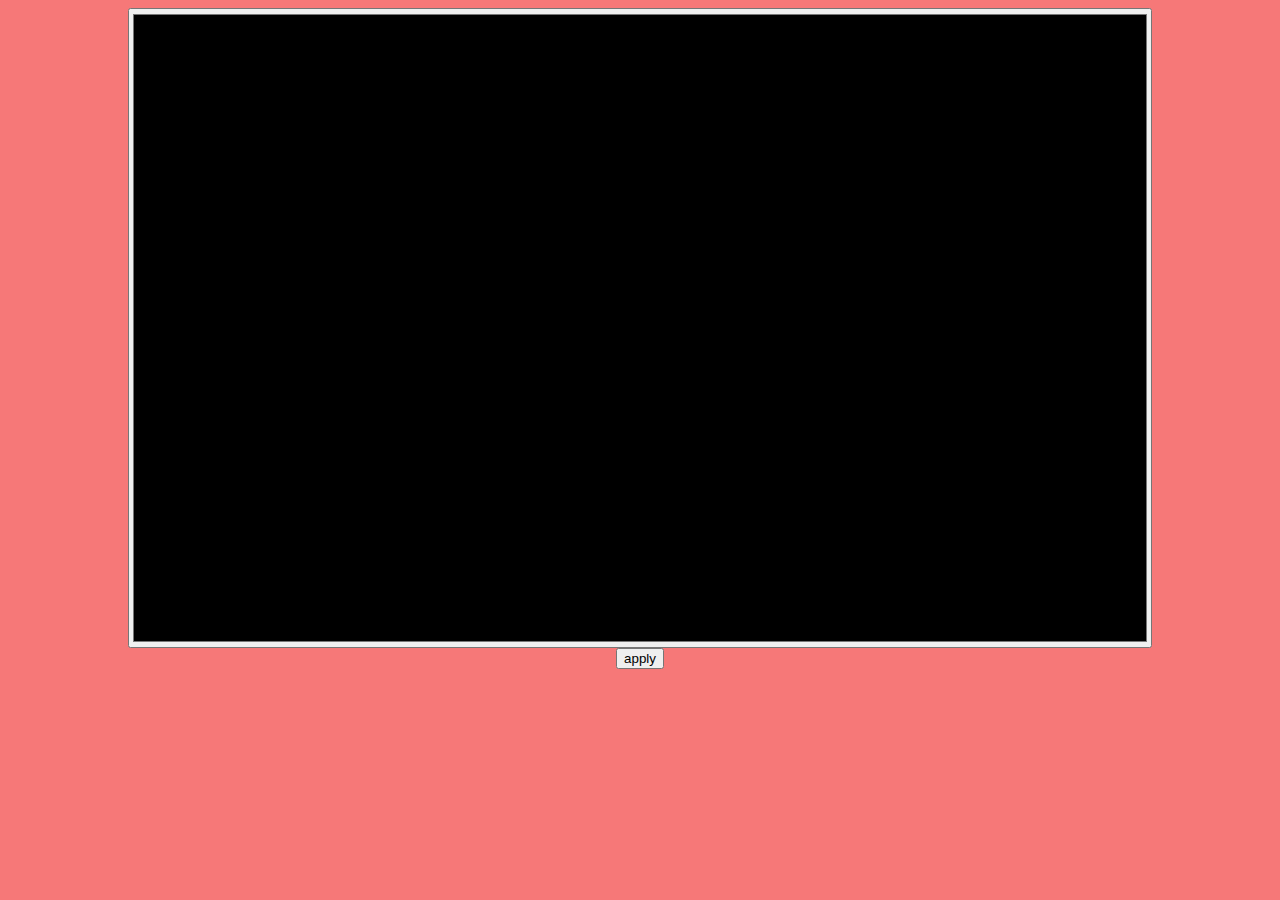
<file: scripts/colorPicker/frontend/index.html>
<!DOCTYPE html>
<html lang="en">

<head>
  <meta charset="UTF-8">
  <meta name="viewport" content="width=device-width, initial-scale=1.0">
  <title>hello</title>
  <link rel="stylesheet" href="style.css">
</head>

<body>

<div>

    <input type='color' onchange='pywebview.api.setColor()'>

<button>apply</button>
</div>
  <script src="js.js">
  </script>
</body>

</html>
</file>
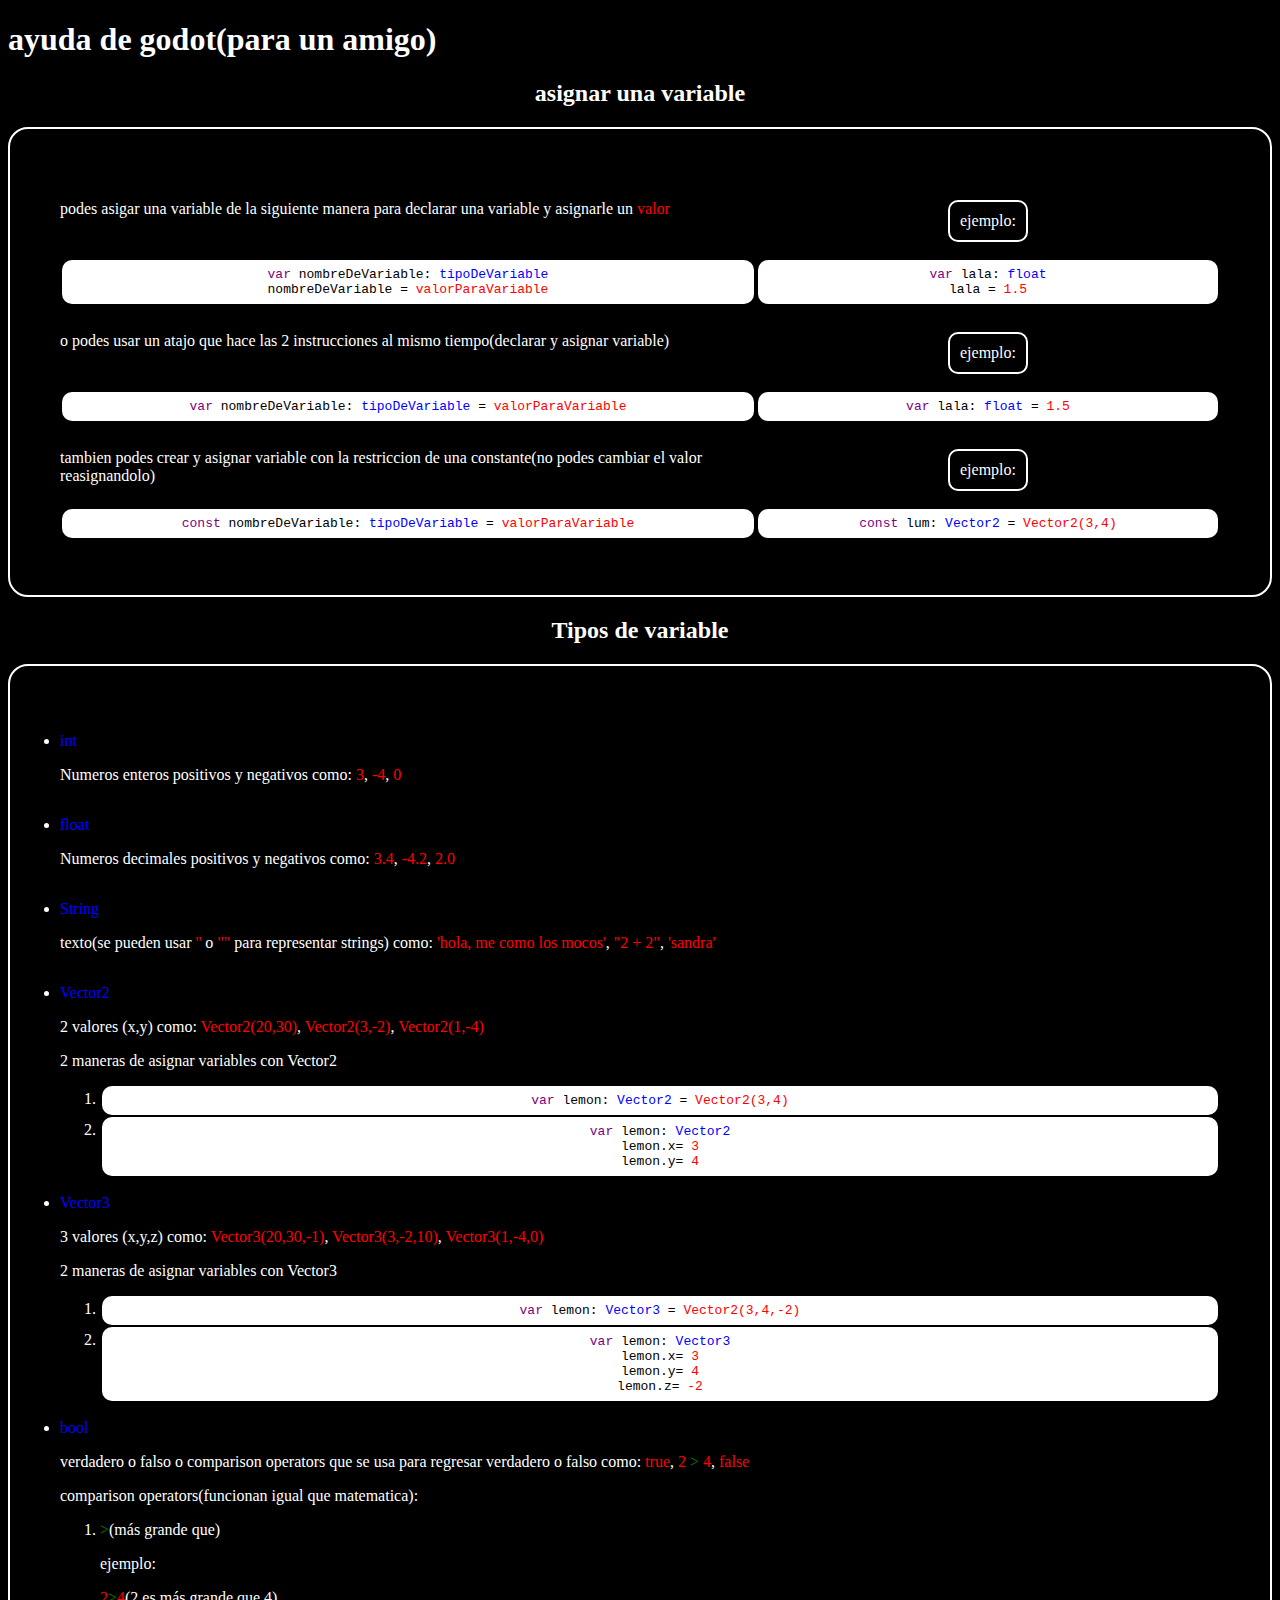
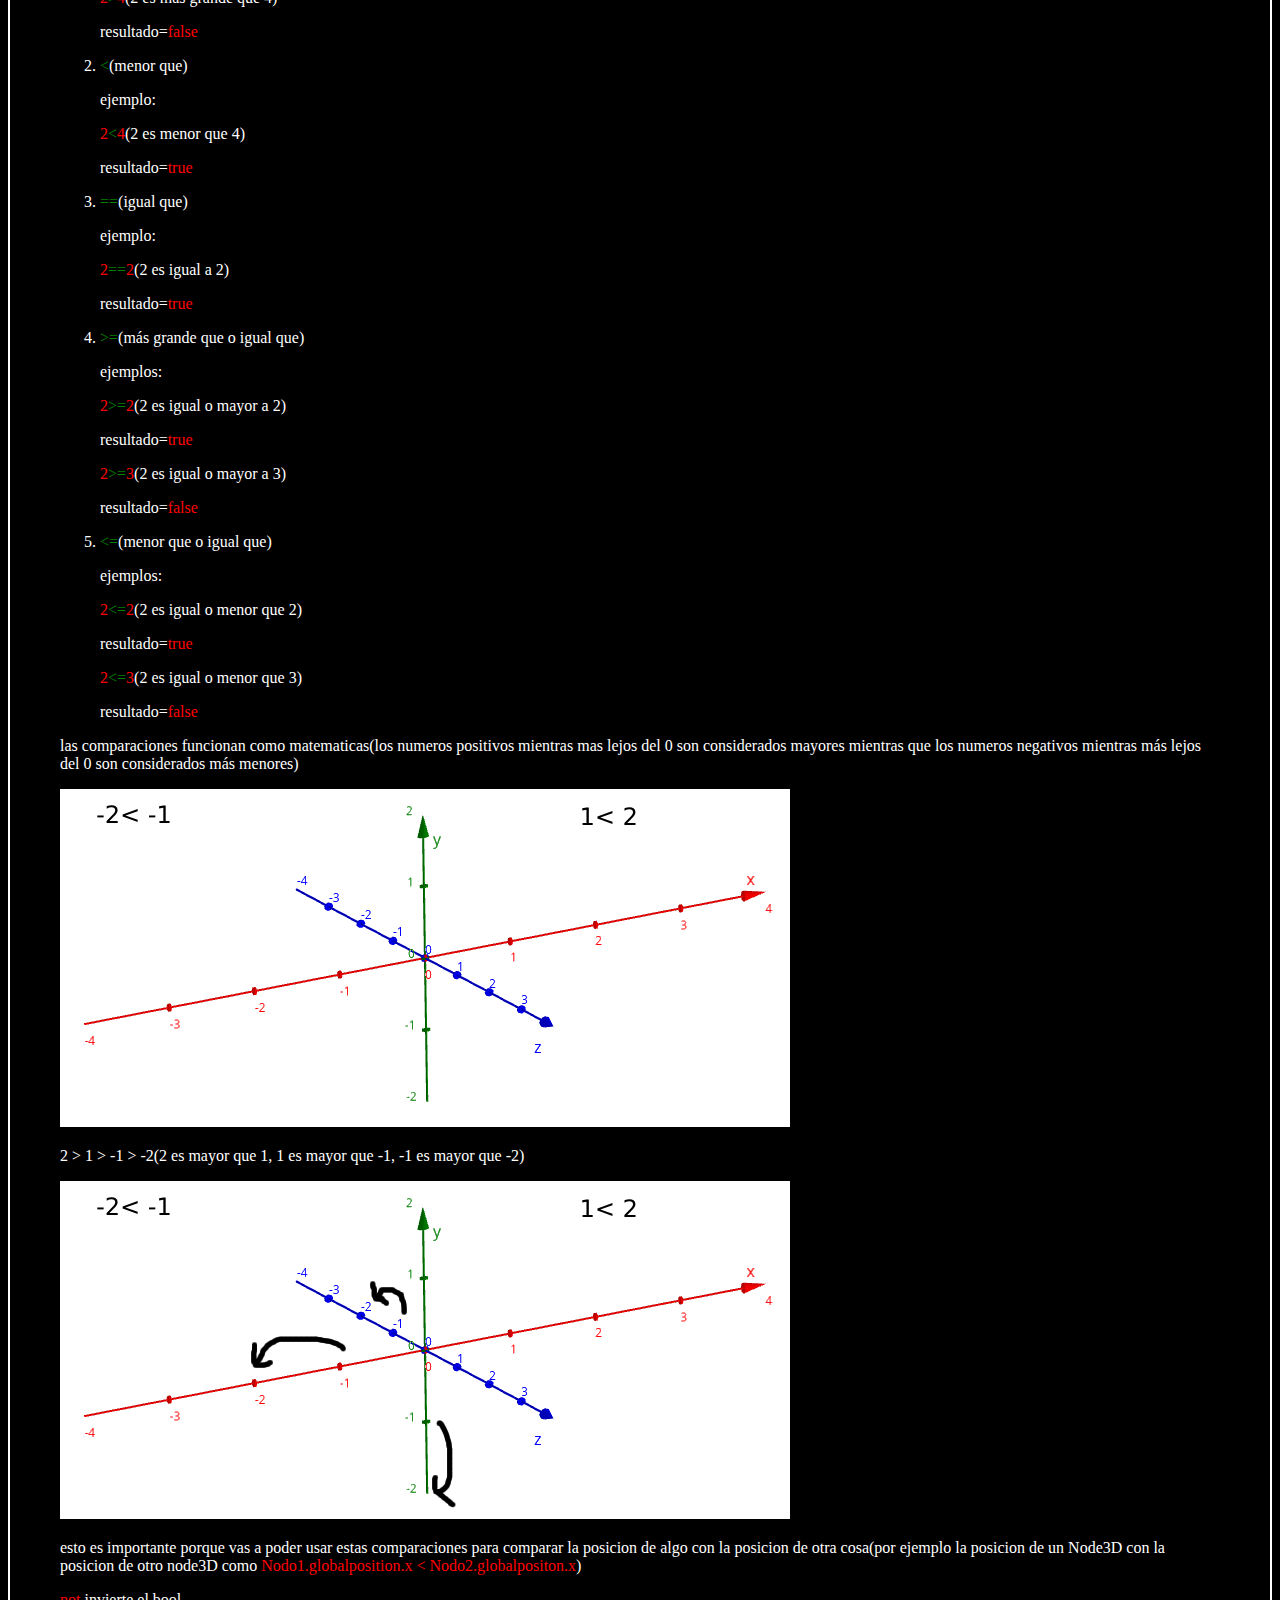
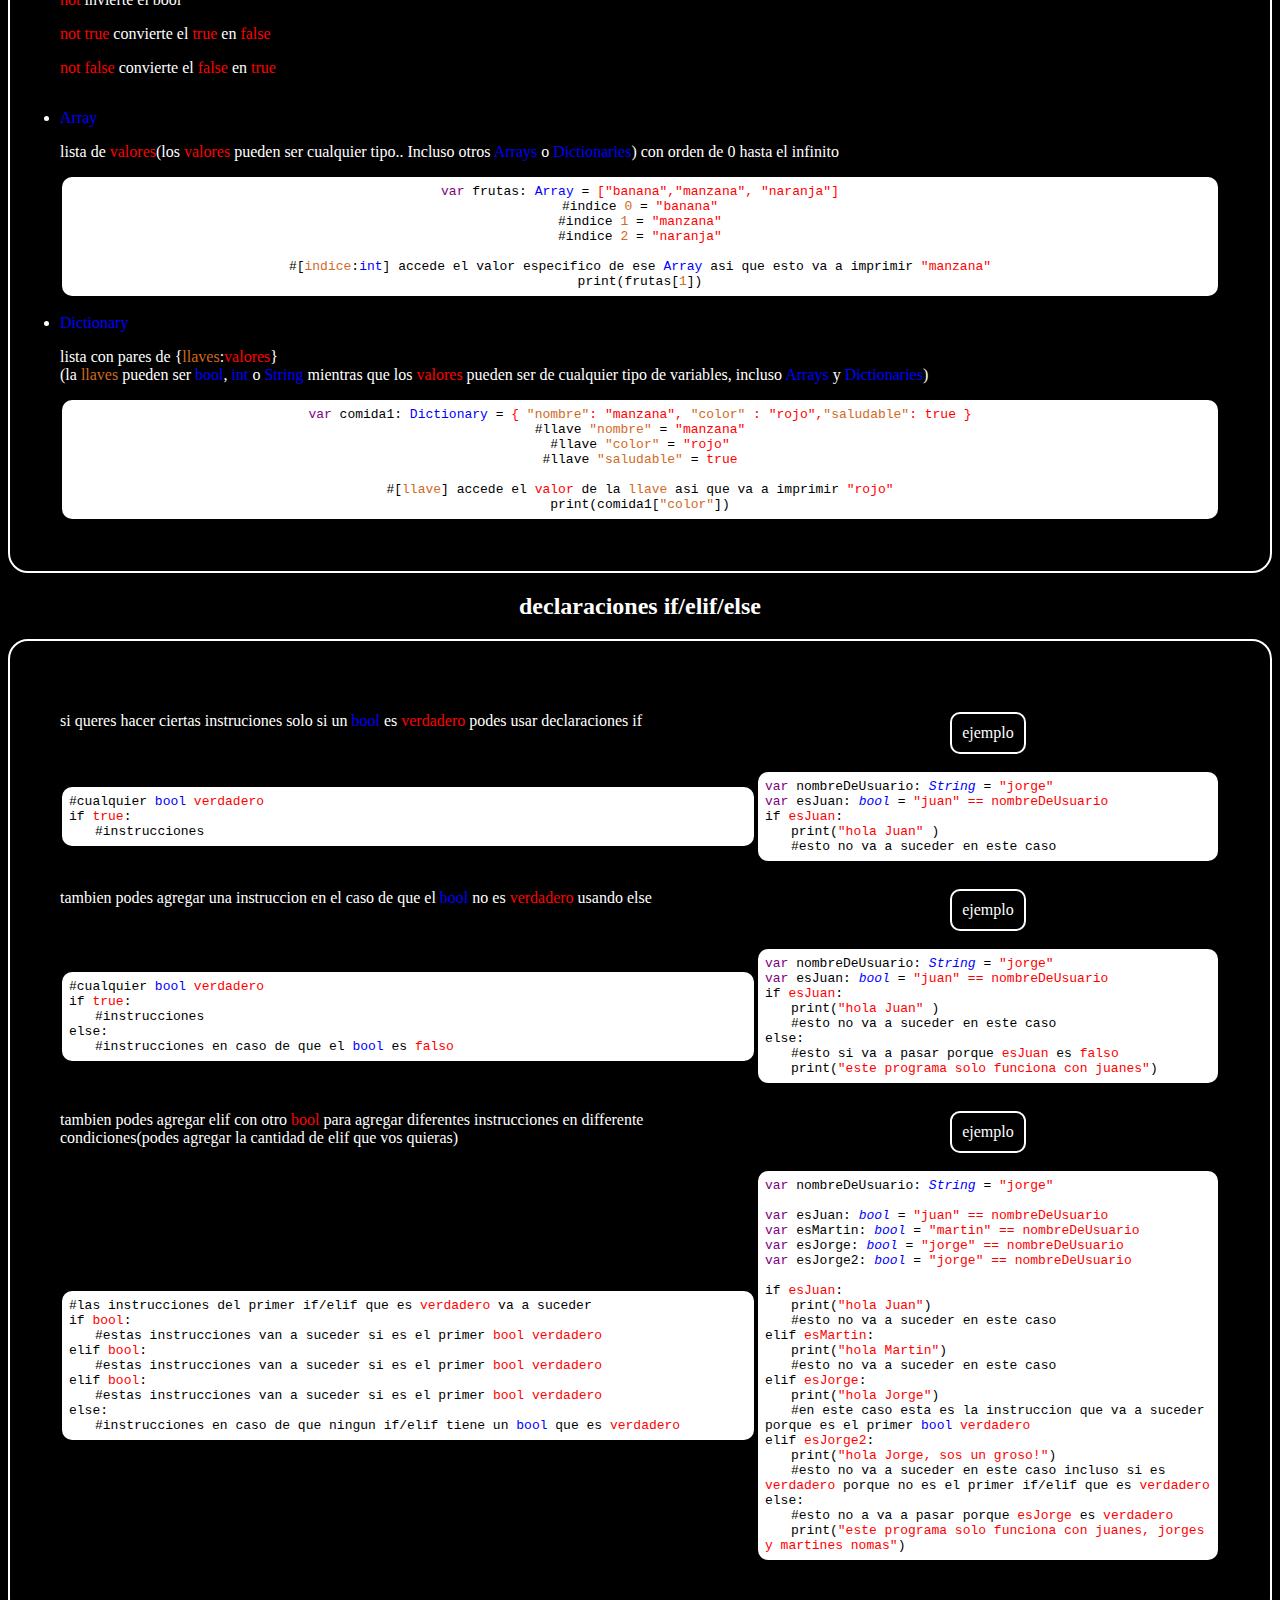
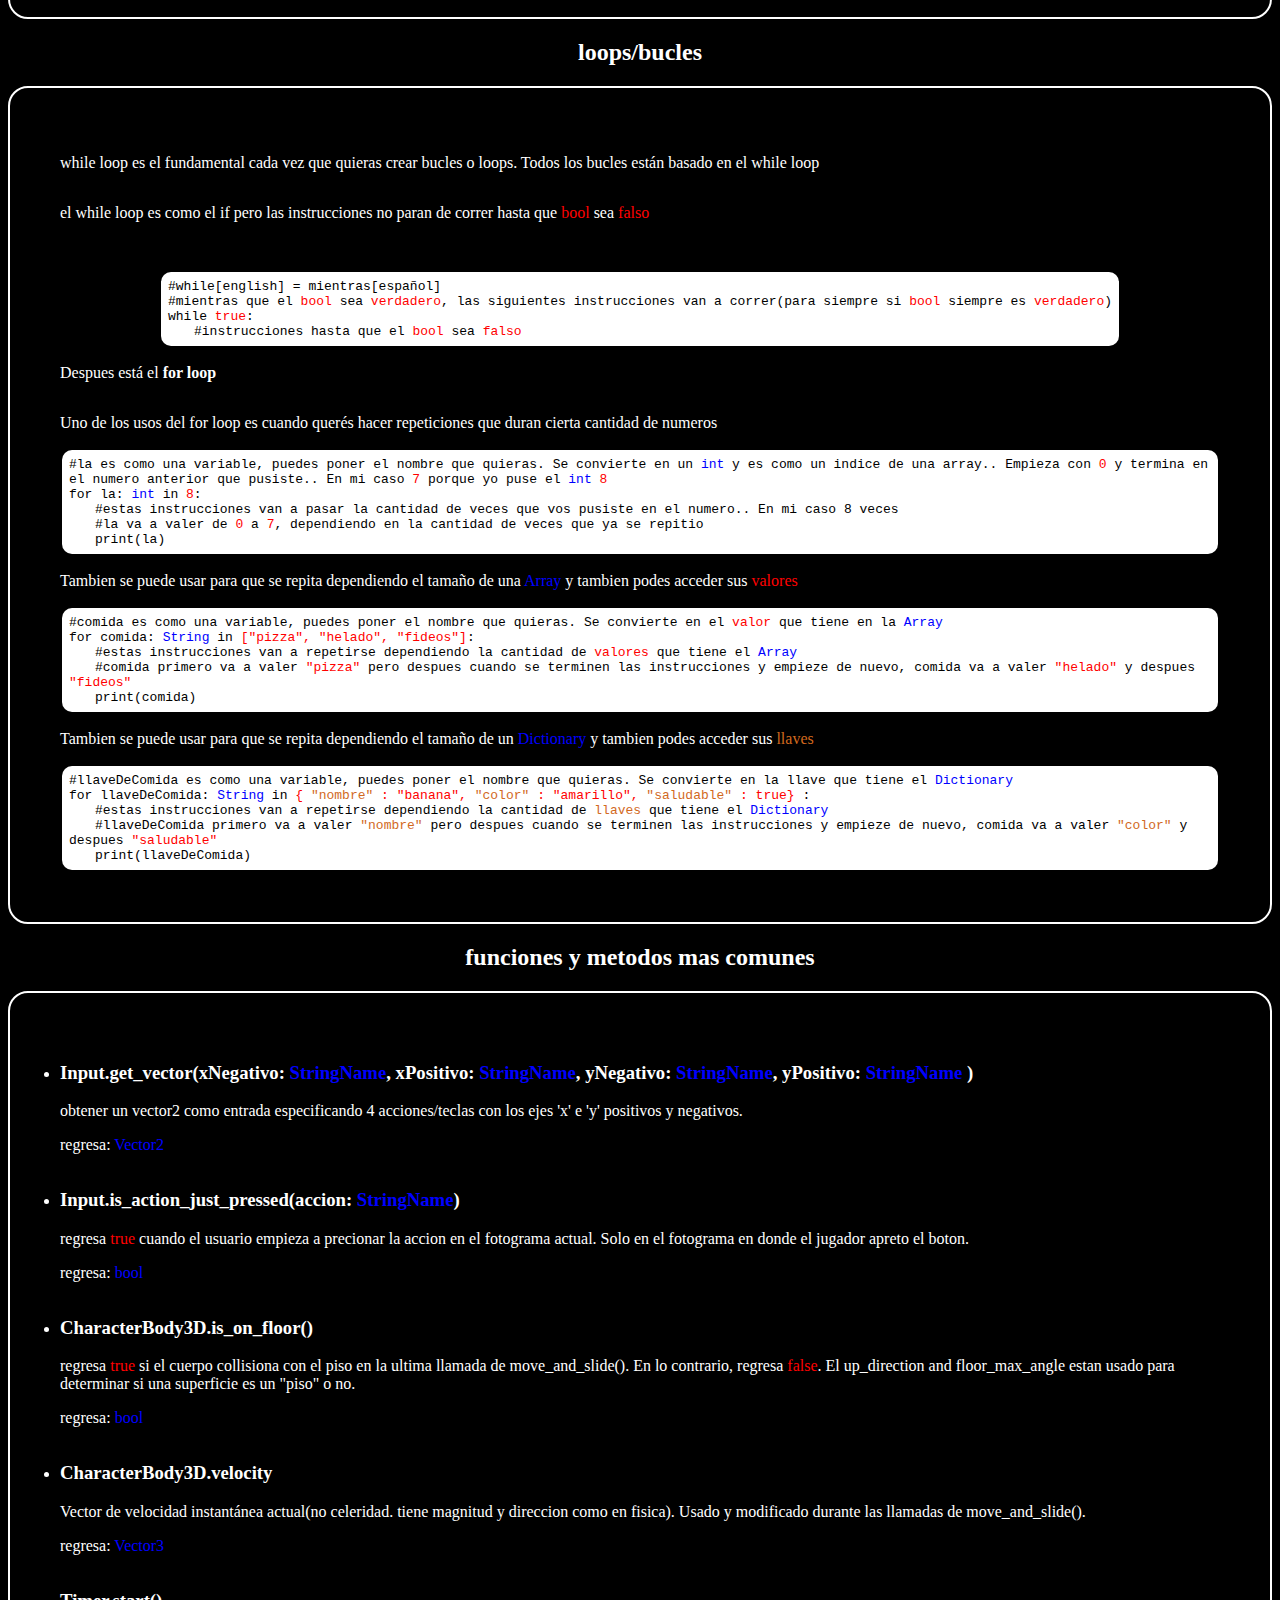
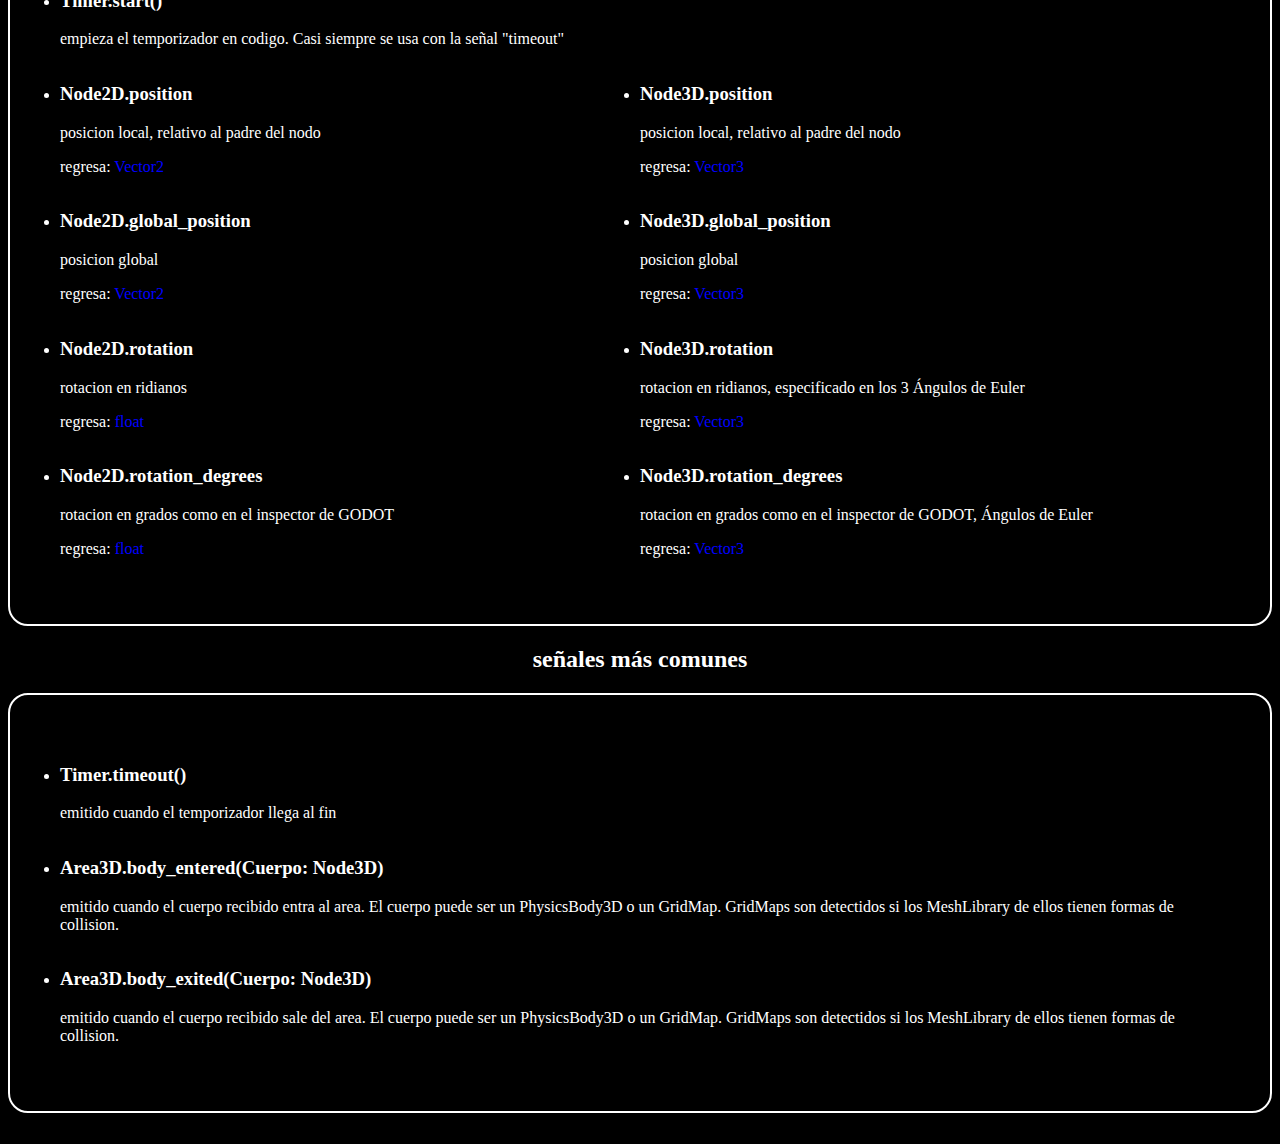
<file: annotations/godotSpanish.html>
<!DOCTYPE html>
<html lang="en">

<head>
  <meta charset="UTF-8">
  <meta name="viewport" content="width=device-width, initial-scale=1.0">
  <link rel="stylesheet" href="style.css">
  <title>spanish help for a friend</title>
</head>

<body>
  <header>
    <h1>ayuda de godot(para un amigo)</h1>
  </header>
  <main>

    <article>
      <h2>asignar una variable</h2>
      <div class="list">

        <section>

          <div class="centerExample">
            <p>podes asigar una variable de la siguiente manera para declarar una variable y asignarle un <span class="value">valor</span></p>
            <code><span class="var">var</span> nombreDeVariable: <span class="type">tipoDeVariable</span>
              <br>nombreDeVariable = <span class="value">valorParaVariable</span> </code>

            <p>ejemplo:</p>
            <code><span class="var">var</span> lala: <span class="type">float</span><br>lala = <span
                class="value">1.5</span> </code>
          </div>
        </section>
        <section>
          <div class="centerExample">
            <p>o podes usar un atajo que hace las 2 instrucciones al mismo tiempo(declarar y asignar variable)</p>
            <code> <span class="var">var</span> nombreDeVariable: <span class="type">tipoDeVariable</span> = <span
                class="value">valorParaVariable</span> </code>
            <p>ejemplo:</p>
            <code> <span class="var">var</span> lala: <span class="type">float</span> = <span class="value">1.5</span>
            </code>
          </div>
        </section>
        <section>
          <div class="centerExample">
            <p>tambien podes crear y asignar variable con la restriccion de una constante(no podes cambiar el valor
              reasignandolo)</p>
            <code><span class="var">const </span>nombreDeVariable: <span class="type">tipoDeVariable</span> = <span
                class="value">valorParaVariable</span> </code>
            <p>ejemplo:</p>
            <code> <span class="var">const</span> lum: <span class="type">Vector2</span> = <span
                class="value">Vector2(3,4)</span></code>
          </div>
        </section>
      </div>
    </article>
    <article>
      <h2>Tipos de variable</h2>
      <ul class="list">
        <li>
          <p><span class="type">int</span></p>
          <p>Numeros enteros positivos y negativos como: <span class="value">3</span>, <span class="value">-4</span>,
            <span class="value">0</span>
          </p>
        </li>

        <li>
          <p><span class="type">float</span></p>
          <p>Numeros decimales positivos y negativos como: <span class="value">3.4</span>, <span
              class="value">-4.2</span>, <span class="value">2.0</span></p>
        </li>
        <li>
          <p><span class="type">String</span></p>
          <p>texto(se pueden usar <span class="value">''</span> o <span class="value">""</span> para representar
            strings) como: <span class="value">'hola, me como los mocos'</span>, <span class="value">"2 + 2"</span>,
            <span class="value">'sandra'</span>
          </p>
        </li>
        <li>
          <p><span class="type">Vector2</span></p>
          <p>2 valores (x,y) como: <span class="value">Vector2(20,30)</span>, <span class="value">Vector2(3,-2)</span>,
            <span class="value">Vector2(1,-4)</span>
          </p>
          <p>2 maneras de asignar variables con Vector2</p>
          <ol>
            <li>
              <code> <span class="var">var</span> lemon: <span class="type">Vector2</span> = <span
                  class="value">Vector2(3,4)</span></code>
            </li>
            <li>
              <code> <span class="var">var </span>lemon: <span class="type">Vector2</span><br> lemon.x= <span
                  class="value">3</span><br>lemon.y=
                <span class="value">4</span></code>
            </li>
          </ol>
        </li>
        <li>
          <p><span class="type">Vector3</span> </p>
          <p>3 valores (x,y,z) como: <span class="value">Vector3(20,30,-1)</span>, <span
              class="value">Vector3(3,-2,10)</span>, <span class="value">Vector3(1,-4,0)</span></p>
          <p>2 maneras de asignar variables con Vector3</p>
          <ol>
            <li>
              <code> <span class="var">var</span> lemon: <span class="type">Vector3</span> = <span
                  class="value">Vector2(3,4,-2)</span></code>
            </li>
            <li>
              <code><span class="var">var</span> lemon: <span class="type">Vector3</span> <br> lemon.x= <span
                  class="value">3</span><br>lemon.y=
                <span class="value">4</span> <br>lemon.z= <span class="value">-2</span></code>
            </li>
          </ol>
        </li>
        <li>
          <p><span class="type">bool</span></p>
          <p>verdadero o falso o comparison operators que se usa para regresar verdadero o falso como: <span
              class="value">true</span>, <span class="value">2 <span class="comparison">&GT;</span> 4</span>,
            <span class="value">false</span>
          </p>
          <p>comparison operators(funcionan igual que matematica):</p>
          <ol>
            <li>
              <p><span class="comparison">&GT;</span>(más grande que)</p>
              <p>ejemplo:</p>
              <p><span class="value">2<span class="comparison">&GT;</span>4</span>(2 es más grande que 4)</p>
              <p>resultado=<span class="value">false</span></p>
            </li>
            <li>
              <span class="comparison">&LT;</span>(menor que)
              <p>ejemplo:</p>
              <p><span class="value">2<span class="comparison">&LT;</span>4</span>(2 es menor que 4)</p>
              <p>resultado=<span class="value">true</span></p>
            </li>
            <li>
              <p><span class="comparison">==</span>(igual que)</p>
              <p>ejemplo:</p>
              <p><span class="value">2<span class="comparison">==</span>2</span>(2 es igual a 2)</p>
              <p>resultado=<span class="value">true</span></p>
            </li>
            <li>
              <p><span class="comparison">&GT;=</span>(más grande que o igual que)</p>
              <p>ejemplos:</p>
              <p><span class="value">2<span class="comparison">&GT;=</span>2</span>(2 es igual o mayor a 2)</p>
              <p>resultado=<span class="value">true</span></p>
              <p><span class="value">2<span class="comparison">&GT;=</span>3</span>(2 es igual o mayor a 3)</p>
              <p>resultado=<span class="value">false</span></p>
            </li>
            <li>
              <p><span class="comparison">&LT;=</span>(menor que o igual que)</p>
              <p>ejemplos:</p>
              <p><span class="value">2<span class="comparison">&LT;=</span>2</span>(2 es igual o menor que 2)</p>
              <p>resultado=<span class="value">true</span></p>
              <p><span class="value">2<span class="comparison">&LT;=</span>3</span>(2 es igual o menor que 3)</p>
              <p>resultado=<span class="value">false</span></p>
            </li>
          </ol>
          <p>las comparaciones funcionan como matematicas(los numeros positivos mientras mas lejos del 0 son
            considerados mayores mientras que los numeros negativos mientras más lejos del 0 son considerados más
            menores)</p>
          <img src="./assets/numberline1.png" alt="comparaciones">
          <p>2 > 1 > -1 > -2(2 es mayor que 1, 1 es mayor que -1, -1 es mayor que -2)</p>
          <img src="assets/numberline2.png" alt="comparacion con la linea de numeros">
          <p>esto es importante porque vas a poder usar estas comparaciones para comparar la posicion de algo con la
            posicion de otra cosa(por ejemplo la posicion de un Node3D con la posicion de otro node3D como <span
              class="value">Nodo1.globalposition.x < Nodo2.globalpositon.x</span>)</p>

          <p><span class="value">not</span> invierte el bool</p>
          <p><span class="value">not true</span> convierte el <span class="value">true</span> en <span
              class="value">false</span></p>
          <p><span class="value">not false</span> convierte el <span class="value">false</span> en <span
              class="value">true</span></p>
        </li>
        <li>
          <p><span class="type">Array</span></p>
          <p>lista de <span class="value">valores</span>(los <span class="value">valores </span> pueden ser cualquier tipo.. Incluso otros <span class="type">Arrays</span> o  <span class="type">Dictionaries</span>) con orden de
            0 hasta el infinito</p>
          <code><span class="var">var</span> frutas: <span class="type">Array</span> = <span
              class="value">["banana","manzana", "naranja"]</span><br />
            #indice <span class="index">0 </span> = <span class="value">"banana"</span> <br />
            #indice <span class="index">1 </span> = <span class="value">"manzana"</span> <br />
            #indice <span class="index">2 </span> = <span class="value">"naranja"</span> <br />
            <br />
            #[<span class="index">indice</span>:<span class="type">int</span>] accede el valor especifico de ese <span class="type">Array </span> asi que esto va a imprimir
            <span class="value">"manzana"</span> <br />
            print(frutas[<span class="index">1</span>]) <br />
          </code>
        </li>
        <li>
          <p><span class="type">Dictionary</span></p>
          <p>lista con pares de {<span class="index">llaves</span>:<span class="value">valores</span>} <br/> (la <span class="index">llaves</span> pueden ser <span class="type">bool</span>, <span
              class="type">int</span> o <span class="type">String</span> mientras que los <span class="value">valores </span>pueden ser de
            cualquier tipo de variables, incluso <span class="type">Arrays</span> y <span
              class="type">Dictionaries</span>)</p>
          <code><span class="var">var</span> comida1: <span class="type">Dictionary</span> = <span
              class="value">{ <span class="index">"nombre"</span>: "manzana", <span class="index">"color"</span> : "rojo",<span class="index">"saludable"</span>: true }</span><br />
            #llave <span class="index">"nombre"</span>  = <span class="value">"manzana"</span>  <br />
            #llave <span class="index">"color"</span>  = <span class="value">"rojo"</span>  <br />
            #llave <span class="index">"saludable"</span>  = <span class="value">true</span> <br />
            <br />
            #[<span class="index">llave</span>] accede el <span class="value">valor</span> de la <span class="index">llave</span> asi que va a imprimir <span class="value">"rojo"</span><br />
            print(comida1[<span class="index">"color"</span>]) <br /></code>
        </li>
      </ul>
    </article>
    <article>
      <h2>declaraciones <span class="if">if</span>/<span class="if">elif</span>/<span class="if">else</span></h2>
      <section class="list">
        <div class="centerExample">
          <p>
            si queres hacer ciertas instruciones solo si un <span class="type">bool</span> es <span
              class="value">verdadero</span> podes usar declaraciones <span class="if">if</span> 
            
          </p>
          <code class="block">
            #cualquier <span class="type">bool</span> <span class="value">verdadero</span>
            <br />
            <span class="if">if </span><span class="value">true</span>:<br />&emsp;&emsp;#instrucciones
          </code>
          <p>ejemplo</p>
          <code class="block">
            <span class="var">var</span> nombreDeUsuario: <var class="type">String</var> = <span
              class="value">"jorge"</span> <br /> <span class="var">var</span> esJuan: <var class="type">bool</var> =
            <span class="value">"juan" == nombreDeUsuario</span> <br />
            <span class="if">if</span> <span class="value">esJuan</span>:<br />&emsp;&emsp;print(<span class="value">"hola Juan"</span>
            )<br />&emsp;&emsp;#esto no va a suceder en este caso
          </code>
        </div>
        <div class="centerExample">
          <p>tambien podes agregar una instruccion en el caso de que el <span class="type">bool</span> no es <span
              class="value">verdadero</span> usando
            <span class="if">else</span></p>
          <code class="block">
            #cualquier <span class="type">bool</span> <span class="value">verdadero</span>
            <br />
            <span class="if">if</span> <span class="value">true</span>:<br />&emsp;&emsp;#instrucciones
            <br />
            <span class="if">else</span>:<br />&emsp;&emsp;#instrucciones en caso de que el <span class="type">bool</span> es <span
              class="value">falso</span>
          </code>
          <p>ejemplo</p>
          <code class="block">
            <span class="var">var</span> nombreDeUsuario: <var class="type">String</var> = <span
              class="value">"jorge"</span> <br /> <span class="var">var</span> esJuan: <var class="type">bool</var> =
            <span class="value">"juan" == nombreDeUsuario</span> <br />
            <span class="if">if</span> <span class="value">esJuan</span>:<br />&emsp;&emsp;print(<span class="value">"hola Juan"</span>
            )<br />&emsp;&emsp;#esto no va a suceder en este caso
            <br />
            <span class="if">else</span>:<br />&emsp;&emsp;#esto si va a pasar porque <span class="value">esJuan</span> es <span
              class="value">falso</span>
            <br />&emsp;&emsp;print(<span class="value">"este programa solo funciona con juanes"</span>)</code>
        </div>
        <div class="centerExample">
          <p>tambien podes agregar <span class="if">elif</span>  con otro <span class="value">bool</span> para agregar diferentes
            instrucciones en differente condiciones(podes agregar la cantidad de <span class="if">elif</span> que vos quieras)</p>
          <code class="block">
            #las instrucciones del primer if/elif que es <span class="value">verdadero</span> va a suceder
            <br />
            <span class="if">if</span> <span class="value">bool</span>:<br />&emsp;&emsp;#estas instrucciones van a suceder si es el primer
            <span class="value">bool verdadero</span>
            <br />
            <span class="if">elif</span> <span class="value">bool</span>:<br />&emsp;&emsp;#estas instrucciones van a suceder si es el primer
            <span class="value">bool verdadero</span>
            <br />
            <span class="if">elif</span> <span class="value">bool</span>:<br />&emsp;&emsp;#estas instrucciones van a suceder si es el primer
            <span class="value">bool verdadero</span>
            <br />
            <span class="if">else</span>:<br />&emsp;&emsp;#instrucciones en caso de que ningun if/elif tiene un <span class="type">bool</span>
            que es <span class="value">verdadero</span>
          </code>
          <p>ejemplo</p>
          <code class="block">
            <span class="var">var</span> nombreDeUsuario: <var class="type">String</var> = <span
              class="value">"jorge"</span>
            <br />
            <br /> <span class="var">var</span> esJuan: <var class="type">bool</var> = <span class="value">"juan" ==
              nombreDeUsuario</span>
            <br /> <span class="var">var</span> esMartin: <var class="type">bool</var> = <span class="value">"martin" ==
              nombreDeUsuario</span>
            <br /> <span class="var">var</span> esJorge: <var class="type">bool</var> = <span class="value">"jorge" ==
              nombreDeUsuario</span>
            <br /> <span class="var">var</span> esJorge2: <var class="type">bool</var> = <span class="value">"jorge" ==
              nombreDeUsuario</span>
            <br />
            <br /><span class="if">if</span> <span class="value">esJuan</span>:
            <br />&emsp;&emsp;print(<span class="value">"hola Juan"</span>)
            <br />&emsp;&emsp;#esto no va a suceder en este caso
            <br /><span class="if">elif</span> <span class="value">esMartin</span>:
            <br />&emsp;&emsp;print(<span class="value">"hola Martin"</span>)
            <br />&emsp;&emsp;#esto no va a suceder en este caso
            <br /><span class="if">elif</span> <span class="value">esJorge</span>:
            <br />&emsp;&emsp;print(<span class="value">"hola Jorge"</span>)
            <br />&emsp;&emsp;#en este caso esta es la instruccion que va a suceder porque es el primer <span
              class="type">bool</span> <span class="value">verdadero</span>
            <br /><span class="if">elif</span> <span class="value">esJorge2</span>:
            <br />&emsp;&emsp;print(<span class="value">"hola Jorge, sos un groso!"</span>)
            <br />&emsp;&emsp;#esto no va a suceder en este caso incluso si es <span class="value">verdadero</span>
            porque no es el primer if/elif que es <span class="value">verdadero</span>
            <br />
            <span class="if">else</span>:<br />&emsp;&emsp;#esto no a va a pasar porque <span class="value">esJorge</span> es <span
              class="value">verdadero</span>
            <br />&emsp;&emsp;print(<span class="value">"este programa solo funciona con juanes, jorges y martines
              nomas"</span>)
          </code>
        </div>
      </section>
    </article>
    <article>

      <article>
        <h2>loops/bucles</h2>
        <section class="list">
          <p><span class="if">while</span> loop es el fundamental cada vez que quieras crear bucles o loops. Todos los bucles están basado en el
           <span class="if">while</span> loop</p>
          <p>el <span class="if">while</span>  loop es como el <span class="if">if</span> pero las instrucciones no paran de correr hasta que <span
              class="value">bool</span> sea <span class="value">falso</span></p>
          <p></p>
          <code class="block">
            #while[english] = mientras[español]
            <br />#mientras que el <span class="value">bool</span> sea <span class="value">verdadero</span>, las
            siguientes instrucciones van a correr(para siempre si <span class="value">bool</span> siempre es <span
              class="value">verdadero</span>)
            <br /><span class="if">while</span> <span class="value">true</span>:
            <br />&emsp;&emsp;#instrucciones hasta que el <span class="value">bool</span> sea <span
              class="value">falso</span>
          </code>
          <p>Despues está el <strong><span class="if">for</span> loop</strong></p>
          <p>Uno de los usos del <span class="if">for</span> loop es cuando querés hacer repeticiones que duran cierta cantidad de numeros</p>
          <code class="block">#la es como una variable, puedes poner el nombre que quieras. Se convierte en un <span
              class="type">int</span> y es
            como un indice de una array.. Empieza con <span class="value">0</span> y termina en el numero anterior que
            pusiste.. En mi caso <span class="value">7</span>
            porque yo puse el <span class="type">int</span> <span class="value">8</span>
            <br />
            <span class="if">for</span> la: <span class="type">int</span> in <span class="value">8</span>:
            <br />
            &emsp;&emsp;#estas instrucciones van a pasar la cantidad de veces que vos pusiste en el numero.. En mi caso
            8 veces
            <br />
            &emsp;&emsp;#la va a valer de <span class="value">0</span> a <span class="value">7</span>, dependiendo en la
            cantidad de veces que ya se repitio
            <br />
            &emsp;&emsp;print(la)
          </code>
          <p>Tambien se puede usar para que se repita dependiendo el tamaño de una <span class="type">Array</span> y tambien podes acceder sus
            <span class="value">valores</span></p>
          <code class="block">
            #comida es como una variable, puedes poner el nombre que quieras. Se convierte en el <span class="value">valor</span>  que tiene en la
            <span class="type">Array</span>
            <br />
            <span class="if">for</span> comida: <span class="type">String</span> in <span class="value">["pizza", "helado", "fideos"]</span>:
            <br />
            &emsp;&emsp;#estas instrucciones van a repetirse dependiendo la cantidad de <span class="value">valores</span> que tiene el <span
              class="type">Array</span>
            <br />
            &emsp;&emsp;#comida primero va a valer <span class="value">"pizza"</span> pero despues cuando se terminen
            las instrucciones y empieze
            de nuevo, comida va a valer <span class="value">"helado"</span> y despues <span
              class="value">"fideos"</span> <br />
            &emsp;&emsp;print(comida)
          </code>
          <p>Tambien se puede usar para que se repita dependiendo el tamaño de un <span class="type">Dictionary</span> y tambien podes acceder sus
            <span class="index">llaves</span></p>
          <code class="block">
            #llaveDeComida es como una variable, puedes poner el nombre que quieras. Se convierte en la llave que tiene
            el
            <span class="type">Dictionary</span>
            <br />
            <span class="if">for</span> llaveDeComida: <span class="type">String</span> in <span class="value">{ <span class="index">"nombre"</span> : "banana", <span class="index">"color"</span> :
              "amarillo", <span class="index">"saludable"</span> : true}</span> :
            <br />
            &emsp;&emsp;#estas instrucciones van a repetirse dependiendo la cantidad de <span class="index">llaves</span>  que tiene el <span
              class="type">Dictionary</span>
            <br />
            &emsp;&emsp;#llaveDeComida primero va a valer <span class="index">"nombre"</span> pero despues cuando se
            terminen las instrucciones y
            empieze de nuevo, comida va a valer <span class="index">"color"</span> y despues <span
              class="value">"saludable"</span> <br />
            &emsp;&emsp;print(llaveDeComida)
          </code>
        </section>
      </article>

      <h2>funciones y metodos mas comunes</h2>
      <ul class="list">
        <li>
          <h3>Input.get_vector(xNegativo: <span class="type">StringName</span>, xPositivo: <span
              class="type">StringName</span>, yNegativo: <span class="type">StringName</span>, yPositivo: <span
              class="type">StringName</span> )</h3>
          <p>
            obtener un vector2 como entrada especificando 4 acciones/teclas con los ejes 'x' e 'y' positivos y
            negativos.
          </p>
          <p>regresa: <span class="type">Vector2</span></p>
        </li>
        <li>
          <h3>Input.is_action_just_pressed(accion: <span class="type">StringName</span>)</h3>
          <p>
            regresa <span class="value">true</span> cuando el usuario empieza a precionar la accion en el fotograma
            actual. Solo en el fotograma en donde el jugador apreto el boton.
          </p>
          <p>regresa: <span class="type">bool</span></p>
        </li>
        <li>
          <h3>CharacterBody3D.is_on_floor()</h3>
          <p>regresa <span class="value">true</span> si el cuerpo collisiona con el piso en la ultima llamada de
            move_and_slide(). En lo contrario, regresa <span class="value">false</span>. El up_direction and
            floor_max_angle estan usado para determinar si una superficie es un "piso" o no.</p>
          <p>regresa: <span class="type">bool</span></p>
        </li>

        <li>
          <h3>CharacterBody3D.velocity</h3>
          <p>Vector de velocidad instantánea actual(no celeridad. tiene magnitud y direccion como en fisica). Usado y
            modificado durante las llamadas de move_and_slide().</p>
          <p>regresa: <span class="type">Vector3</span></p>
        </li>
        <li>
          <h3>Timer.start()</h3>
          <p>empieza el temporizador en codigo. Casi siempre se usa con la señal "timeout"</p>
        </li>
        <div class="center">
          <li>
            <h3>Node2D.position</h3>
            <p>
              posicion local, relativo al padre del nodo
            </p>
            <p>regresa: <span class="type">Vector2</span></p>
          </li>
          <li>
            <h3>Node3D.position</h3>
            <p>
              posicion local, relativo al padre del nodo
            </p>
            <p>regresa: <span class="type">Vector3</span></p>
          </li>
        </div>
        <div class="center">
          <li>
            <h3>Node2D.global_position</h3>
            <p>posicion global</p>
            <p>regresa: <span class="type">Vector2</span></p>
          </li>
          <li>
            <h3>Node3D.global_position</h3>
            <p>posicion global</p>
            <p>regresa: <span class="type">Vector3</span></p>
          </li>
        </div>
        <div class="center">
          <li>
            <h3>Node2D.rotation</h3>
            <p>rotacion en ridianos</p>
            <p>regresa: <span class="type">float</span></p>
          </li>

          <li>
            <h3>Node3D.rotation</h3>
            <p>rotacion en ridianos, especificado en los 3 Ángulos de Euler</p>
            <p>regresa: <span class="type">Vector3</span></p>
          </li>
        </div>
        <div class="center">
          <li>
            <h3>Node2D.rotation_degrees</h3>
            <p>rotacion en grados como en el inspector de GODOT</p>
            <p>regresa: <span class="type">float</span></p>
          </li>
          <li>
            <h3>Node3D.rotation_degrees</h3>
            <p>rotacion en grados como en el inspector de GODOT, Ángulos de Euler</p>
            <p>regresa: <span class="type">Vector3</span></p>
          </li>
        </div>
      </ul>

    </article>
    <article>
      <h2>
        señales más comunes
      </h2>
      <ul class="list">
        <li>
          <h3>Timer.timeout()</h3>
          <p>emitido cuando el temporizador llega al fin</p>
        </li>
        <li>
          <h3>Area3D.body_entered(Cuerpo: Node3D)</h3>
          <p>emitido cuando el cuerpo recibido entra al area. El cuerpo puede ser un PhysicsBody3D o un GridMap.
            GridMaps son detectidos si los MeshLibrary de ellos tienen formas de collision.
          </p>
        </li>
        <li>
          <h3>Area3D.body_exited(Cuerpo: Node3D)</h3>
          <p>emitido cuando el cuerpo recibido sale del area. El cuerpo puede ser un PhysicsBody3D o un GridMap.
            GridMaps son detectidos si los MeshLibrary de ellos tienen formas de collision.
          </p>
        </li>
      </ul>
    </article>
  </main>

</body>

</html>
</file>
<file: scripts/colorPicker/frontend/style.css>
html{
  background-color:#f67878;
}

div{
display:flex;  
flex-direction: column;
justify-content: center;
align-items: center;
text-align: center;
}

input{
width: 80vw;
height: 50vw;
}
</file>
<file: annotations/style.css>
html {
  --main: black;
  --secondary: white;
  --value: red;
  --type: blue;
  --varInitializer: purple;
  --comparison: green;
  --index:chocolate;

  background-color: var(--main);
  color: var(--secondary);

}

.value {
  color: var(--value);
}


.index{
  color: var(--index);
}

.type {
  color: var(--type);
}

.var{
  color: var(--varInitializer)
}
.comparison {
  color: var(--comparison);
}

.center {
  display: grid;
  grid-template-columns: 1fr 1fr;
}


.centerExample {
  margin-top: 5px;
  margin-bottom: 5px;
  display: grid;
  grid-template:
   "t te"  
   "c ce" / 1.5fr 1fr;
}

.centerExample > *:first-child{
grid-area: t;
}

.centerExample > *:nth-child(2){
grid-area: c;
}


.centerExample > *:nth-child(3){
border: 2px solid var(--secondary);
justify-self: center;
padding: 10px;
border-radius: 10px;
grid-area: te;
}


.centerExample > *:nth-child(4){
grid-area: ce;
}

.list {
  display: flex;
  flex-direction: column;
  padding: 50px;
  border: 2px solid var(--secondary);
  border-radius: 20px;
}

h2 {
  text-align: center;
}

code {
  align-self: center;
  text-align: center;
  display: block;
  background-color: var(--secondary);
  color: var(--main);
  padding: 7px;
  border-radius: 10px;
  margin: 2px;
}

code.block{
  align-self: center;
  text-align:left;
  
}
</file>
